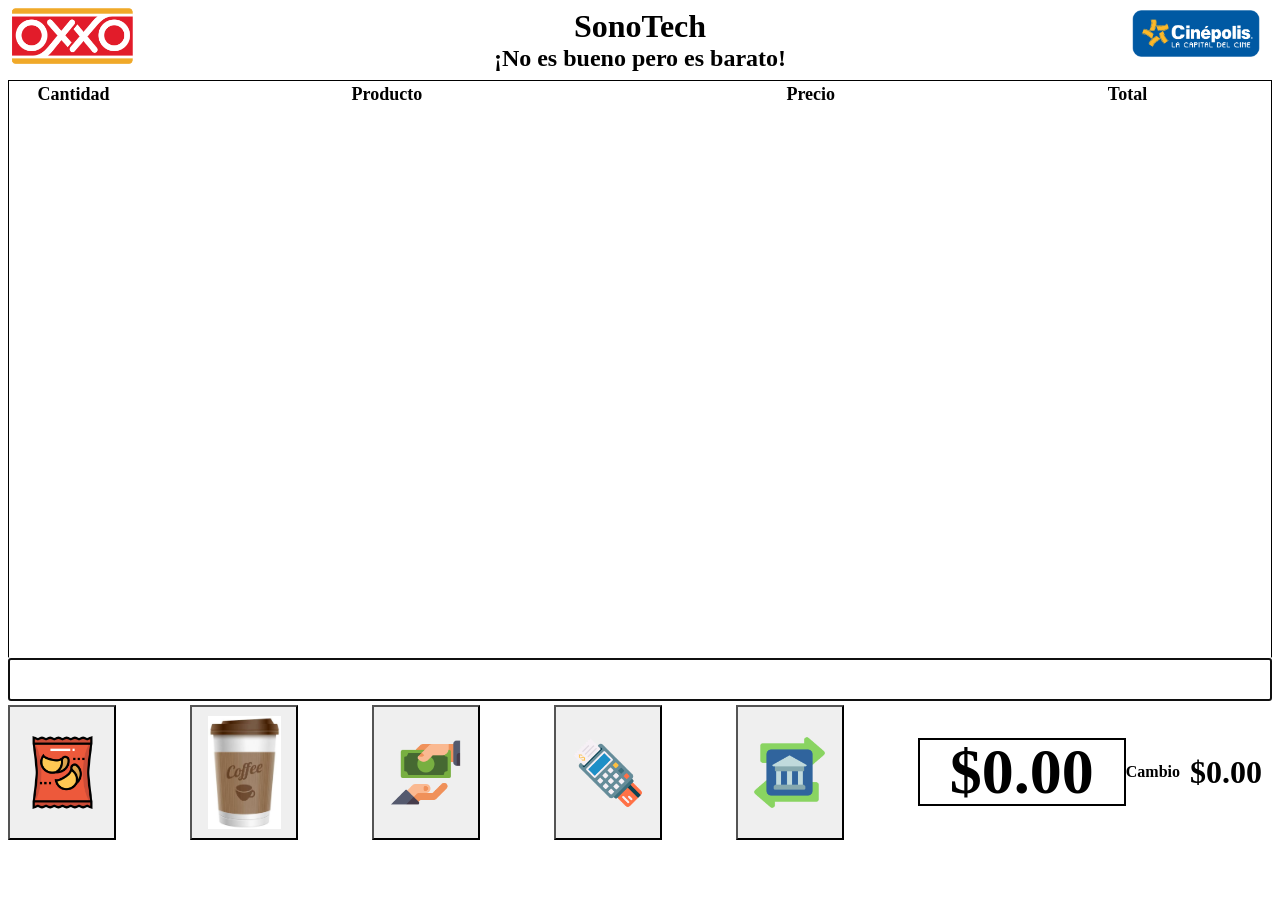
<file: index.html>
<!DOCTYPE html>
<html lang="en">

<head>
    <meta charset="UTF-8">
    <meta name="viewport" content="width=device-width, initial-scale=1.0">
    <title>PoS</title>
    <link rel="stylesheet" href="./css/styles.css">
    <script src="./js/productos.js"></script>
    <script src="./js/function.js"></script>
    <script src="./js/botones.js"></script>
</head>

<body>
    <!-- Imagen en la esquina superior izquierda -->
    <img src="./img/OXXO-Logo.png" class="logo">

    <!-- Imagen en la esquina superior derecha -->
    <img src="./img/cinepolis-logo.png" class="logoR">


    <!-- Titulo principal -->
    <div class="contenido">
        <div>
            <h1 class="titulo">
                SonoTech
            </h1>
            <h2 class="subtitulo">
                ¡No es bueno pero es barato!
            </h2>
        </div>
    </div>

    <!-- Área principal donde se muestran los productos -->
    <div class="contenedor">
        <table id="tableId">

            <tr>
                <th class="tituloCantidad">
                    Cantidad
                </th>
                <th>
                    Producto
                </th>
                <th>
                    Precio
                </th>
                <th>
                    Total
                </th>
            </tr>

            <tbody id="carrito"></tbody>

        </table>
    </div>

    <!-- Único INPUT de todo el sistema -->
    <input type="text" id="codigoProducto" class="cProd" value="" onkeydown="buscarProducto(event)" autofocus>



    <!-- Botones -->
    <div class="btn">

        <input type="button" id="btn1" class="boton">
        <input type="button" id="btn2" class="boton">
        <input type="button" id="btn3" class="boton">
        <input type="button" id="btn4" class="boton">
        <input type="button" id="btn5" class="boton">

        <div class="total">

            <h1 id="total">
                $0.00
            </h1>

        </div>

        <h4>Cambio</h4>
        <h4 id="mostrarCambio">
            $0.00
        </h4>



    </div>

    <div id="modalProductos" class="modal">

        <div class="modal-contenido">

            <span id="cerrar">&times;</span>

            <h2>Selecciona una papita</h2>

            <div class="opcionesPapitas">

                <div class="opcionPapita">
                    <img src="./img/adobada.png" class="papita" data-nombre="Sabritas" data-precio="18">
                    <h3>$18</h3>
                </div>

                <div class="opcionPapita">
                    <img src="./img/peanuts.png" class="papita" data-nombre="Doritos" data-precio="20">
                    <h3>$20</h3>
                </div>

                <div class="opcionPapita">
                    <img src="./img/churrumais.png" class="papita" data-nombre="Ruffles" data-precio="22">
                    <h3>$22</h3>
                </div>

            </div>

        </div>

    </div>

    <div id="modalCafe" class="modal">

        <div class="modal-contenido">

            <span id="cerrarBtn2">&times;</span>


            <h2>Selecciona una tamaño</h2>

            <div class="opcionesCafe">
                <img src="./img/cafe.png" class="tamanoCafe cafeChico" data-nombre="Café Chico" data-precio="34">
                <h3>$34.00</h3>
                <img src="./img/cafe.png" class="tamanoCafe cafeMediano" data-nombre="Café Mediano" data-precio="54">
                <h3>$54.00</h3>
                <img src="./img/cafe.png" class="tamanoCafe cafeGrande" data-nombre="Café Grande" data-precio="64">
                <h3>$64.00</h3>
            </div>

        </div>

    </div>
    <!-- Modal de depósitos -->
    <div id="modalDepositos" class="modal">

        <div class="modal-contenido">

            <span id="cerrarDepositos">&times;</span>

            <h2>Depósitos</h2>

            <label for="tarjeta1">Número de tarjeta</label>
            <input type="text" id="tarjeta1" placeholder="Ingresa el número de tarjeta" inputmode="numeric"
                autocomplete="off">

            <label for="tarjeta2">Confirmar número de tarjeta</label>
            <input type="text" id="tarjeta2" placeholder="Repite el número de tarjeta" inputmode="numeric"
                autocomplete="off">

            <button type="button" id="confirmarDeposito">
                Confirmar
            </button>

            <p id="mensajeDeposito"></p>

        </div>

    </div>

    <!-- Segundo modal: cantidad del depósito -->
    <div id="modalCantidad" class="modal">

        <div class="modal-contenido">

            <span id="cerrarCantidad">&times;</span>

            <h2>Cantidad del depósito</h2>

            <label for="montoDeposito">Monto a depositar</label>
            <input type="number" id="montoDeposito" placeholder="$0.00" min="0.01" step="0.01">

            <div class="resumenDeposito">
                <p>Depósito: <strong id="importeDeposito">$0.00</strong></p>
                <p>Comisión: <strong>$12.00</strong></p>
                <hr>
                <h3>
                    Total a pagar:
                    <span id="totalDeposito">$12.00</span>
                </h3>
            </div>

            <button type="button" id="confirmarCantidad">
                Confirmar depósito
            </button>

            <p id="mensajeCantidad"></p>

        </div>

    </div>



</body>

</html>
</file>
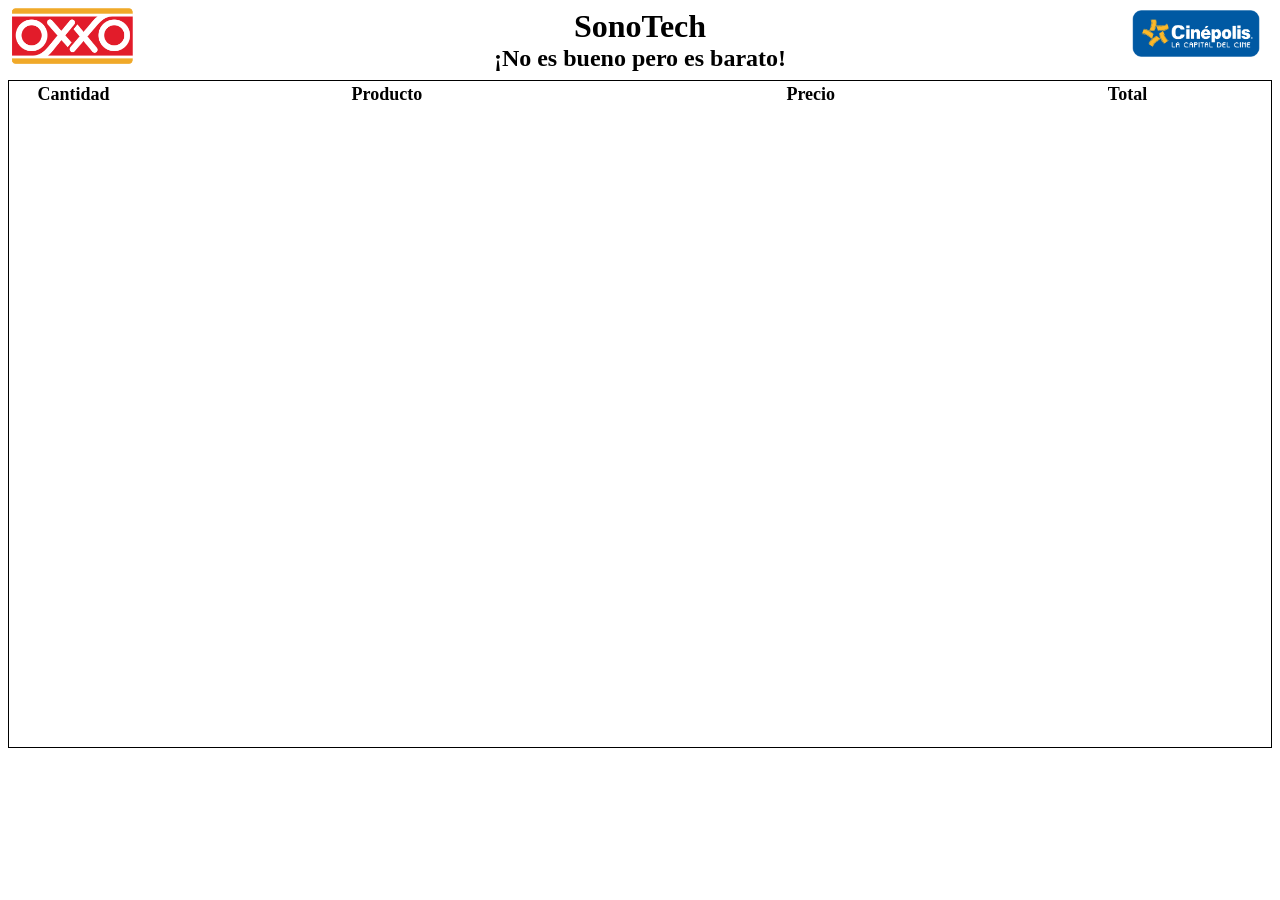
<file: pos/index.html>
<!DOCTYPE html>
<html lang="en">
<head>
    <meta charset="UTF-8">
    <meta name="viewport" content="width=device-width, initial-scale=1.0">
    <title>PoS</title>
    <link rel="stylesheet" href="./css/styles.css">

</head>
<body>
    <!-- Imagen en la esquina superior izquierda -->
    <img src="./img/OXXO-Logo.png" class="logo">

    <!-- Imagen en la esquina superior derecha -->
    <img src="./img/cinepolis-logo.png" class="logoR">
    

    <!-- Titulo principal -->
    <div class="contenido">
        <div>
            <h1 class="titulo">
                SonoTech
            </h1>
            <h2 class="subtitulo">
                ¡No es bueno pero es barato!
            </h2>
        </div>
    </div>

    <!-- Área principal donde se muestran los productos -->
     <div class="contenedor">
        <table id="tableId">

            <tr>
                <th class="tituloCantidad">
                    Cantidad
                </th>
                <th>
                    Producto
                </th>
                <th>
                    Precio
                </th>
                <th>
                    Total
                </th>
            </tr>

            <tbody id="carrito">
                
            </tbody>

        </table>
     </div>

</body>
</html>
</file>
<file: css/styles.css>
.logo {
    width: 10%;
    /* Ajusta el ancho del logotipo */
    max-width: 60%;
    /* Permite como maximo un ancho del 60% o como se desee ajsutar */
    height: auto;
    /* La altura se ajusta automaticamente para que se ajuste con el ancho que se proporciona */
    margin-right: 20px;
    /* Ajusta la separación del margen hacia la derecha */
    position: absolute;
    /* Hace que el componente no afecte la distancia de otros */
    top: 0;
    /* Evita la colisión con otros componentes */
}

.logoR {
    width: 10%;
    /* Ajusta el ancho del logotipo */
    max-width: 60%;
    /* Permite como maximo un ancho del 60% o como se desee ajsutar */
    height: auto;
    /* La altura se ajusta automaticamente para que se ajuste con el ancho que se proporciona */
    margin-left: 20px;
    /* Ajusta la separación del margen hacia la izquierda */
    position: absolute;
    /* Hace que el componente no afecte la distancia de otros */
    top: 10px;
    /* Evita la colisión con otros componentes */
    right: 20px;
    /* Ajusta la imagen hacia la esquina derecha */
}

.contenido {
    text-align: center;
    /* Ajusta el texto en el centro */
    align-items: center;
    /* Ajusta el componente en el centro */
    display: flex;
    /* Convierte el contenedor en un Flexbox para organizar los elementos hijos de manera flexible en una fila. */
    justify-content: space-around;
    /* Distribuye los elementos horizontalmente dejando espacio alrededor de cada uno de ellos. */
}

.titulo {
    margin: 0;
    /* Ajustamos la separación a 0 */
}

.subtitulo {
    margin: 0;
    /* Ajustamos la separación a 0 */
}

.contenedor {
    margin-top: 8px;
    /* Ajusta la separación del margen de arriba a abajo */
    font-size: x-large;
    /* Ajustamos el tamaño de la fuente */
    height: 120vh;
    /* Ajustamos la altura de la tabla */
    max-height: 64vh;
    /* Altura máxima de la tabla */
    overflow-y: auto;
    /* Muestra una barra de desplazamiento vertical únicamente cuando el contenido supera la altura del contenedor. */
    border: 1px solid #000000;
    /* Stroke de la tabla */
    background-color: #ffffff;
    /* Color de fondo de la tabla */
}

#tableId {
    max-height: 50%;
    /* Altura maxima de la tabla*/
    width: 100%;
    /* Ancho de la tabla */
    font-size: large;
    /* Tamaño de la fuente */
}

.tituloCantidad {
    width: 10%;
    /* Ancho del titulo */
}

#carrito {
    max-height: 10%;
    /* Altura máxima del carrito */
    width: 100%;
    /* Ancho del carrito */
    font-size: large;
    /* Tamaño de la fuente */
}

.cProd {
    font-size: xx-large;
    /* El tamaño de la fuente */
    width: calc(100% - 8px);
    /* con esta función el navegador calcula en tiempo real el tamaño para ajustarlo */
}

.btn {
    display: flex;
    /* Convierte el contenedor en un Flexbox para organizar los elementos hijos de manera flexible en una fila. */
    align-items: center;
    /* Ajusta el componente en el centro */
}

.boton {
    height: 15vh;
    /* Ajustamos el tamaño de los botones */
    width: 20dvh;
    /* Ajustamos el ancho de los botones */
    background-size: 70%;
    background-repeat: no-repeat;
    /* Evita que la imagen se repita. */
    background-position: center;
    /* Centra la imagen de fondo. */
    cursor: pointer;
    /* Muestra una mano al pasar el cursor. */
    padding: 10px;
    margin-right: 74px;
}

#btn1 {
    background-image: url(../img/botanas.png);
    /* Cargamos la url de la imagen que utilizaremos */
}

#btn2 {
    background-image: url(../img/cafe.png);
    /* Cargamos la url de la imagen que utilizaremos */
}

#btn3 {
    background-image: url(../img/pagoEfectivo.png);
    /* Cargamos la url de la imagen que utilizaremos */
}

#btn4 {
    background-image: url(../img/pagoTarjeta.png);
    /* Cargamos la url de la imagen que utilizaremos */
}

#btn5 {
    background-image: url(../img/transferencia.png);
    /* Cargamos la url de la imagen que utilizaremos */
}

.total {
    display: flex;
    /* Convierte el contenedor en un Flexbox para organizar los elementos hijos de manera flexible en una fila. */
    border: 2px solid #000000;
    /* borde de la columna que contiene la tabla del total */
    height: 5dvw;
    /* Ajustamos la altura del borde */
    width: 30%;
    /* Ajustamos el ancho del borde */
    margin-left: auto;
    /* Ajustamos la separación de la izquierda */
    font-size: xx-large;
    /* Ajustamos tamaño de la fuente */
    align-items: center;
    /* Alineamos los items al centro */
    justify-content: center;
    /* Centramos los elementos horizontalmente. */
}

#pagoCliente {
    display: block;
    margin: 10px auto 0;
}

#mostrarCambio {
    font-size: 32px;
    font-weight: bold;
    padding: 10px;
    text-align: center;
    border-radius: 8px;
}

h4 {
    text-align: center;
}

.modal {
    display: none;
    position: fixed;
    top: 0;
    left: 0;
    width: 100%;
    height: 100%;
    background: rgba(0, 0, 0, .5);
}

.modal-contenido {
    background: white;
    width: 400px;
    margin: 15% auto;
    padding: 20px;
}

.papita {
    width: 100px;
    cursor: pointer;
}

#cerrar {
    cursor: pointer;
}

.modal {
    display: none;
    position: fixed;
    top: 0;
    left: 0;

    width: 100%;
    height: 100%;

    background: rgba(0,0,0,0.5);

    justify-content: center;
    align-items: center;
}



.modal-contenido {

    background: white;

    width: 450px;
    padding: 25px;

    border-radius: 10px;

    text-align: center;

}


.productos {

    display: flex;
    justify-content: center;
    gap: 20px;

}


.papita {

    width: 120px;
    height: 120px;

    object-fit: contain;

    cursor: pointer;

}


.papita:hover {

    transform: scale(1.1);

}

.opcionesPapitas {
    display: flex;
    justify-content: center;
    align-items: center;
    gap: 20px;
    flex-wrap: wrap;   /* si el modal es angosto, pasan a otra línea */
}

.opcionesPapitas {
    display: flex;
    justify-content: center;
    align-items: flex-end;     /* alinea las bases de las bolsas */
    gap: 30px;
    flex-wrap: wrap;
}

.opcionPapita {
    display: flex;
    flex-direction: column;    /* imagen arriba, precio abajo */
    align-items: center;
}

.opcionPapita h3 {
    margin: 10px 0 0;
}


#cerrar {

    float: right;

    cursor: pointer;

    font-size: 25px;

}

.tamanoCafe {

    object-fit: contain;
    cursor: pointer;
    transition: transform 0.2s;

}

.tamanoCafe:hover {

    transform: scale(1.1);

}

/* Café chico */
.cafeChico {

    width: 80px;
    height: 80px;

}

/* Café mediano */
.cafeMediano {

    width: 120px;
    height: 120px;

}

/* Café grande */
.cafeGrande {

    width: 160px;
    height: 160px;

}

.opcionesCafe {
    display: grid;
    grid-auto-flow: column;      /* llena por columnas: imagen arriba, precio abajo */
    grid-template-rows: auto auto;
    justify-content: center;
    align-items: end;            /* alinea las bases de los vasos */
    justify-items: center;
    column-gap: 20px;
}

.opcionesCafe h3 {
    margin: 10px 0 0;
}


#cerrarBtn2 {

    float: right;

    cursor: pointer;

    font-size: 25px;

}

/* Fondo del modal */
.modal {

    display: none;

    position: fixed;

    z-index: 1000;

    left: 0;
    top: 0;

    width: 100%;
    height: 100%;

    background-color: rgba(0,0,0,0.5);

}


/* Caja del modal */
.contenidoModal {

    background-color: white;

    width: 350px;

    padding: 25px;

    border-radius: 10px;

    position: absolute;

    top: 50%;
    left: 50%;

    transform: translate(-50%, -50%);

    text-align: center;

}


/* Titulo */
.contenidoModal h3 {

    margin-bottom: 20px;

}


/* Inputs */
.contenidoModal input {

    width: 90%;

    padding: 10px;

    margin: 8px 0 15px;

    border-radius: 5px;

    border: 1px solid #ccc;

    font-size: 16px;

}


/* Labels */
.contenidoModal label {

    display: block;

    text-align: left;

    margin-left: 5%;

    font-size: 14px;

}


/* Contenedor botones */
.botonesModal {

    display: flex;

    justify-content: center;

    gap: 10px;

    margin-top: 15px;

}


/* Botones */
.botonesModal button {

    padding: 10px 20px;

    border: none;

    border-radius: 5px;

    cursor: pointer;

}

#carrito td,
#carrito th {
    text-align: center;
    vertical-align: middle;
}

/* FONDO DEL MODAL */
.modal {

    display: none;

    position: fixed;

    z-index: 1000;

    left: 0;

    top: 0;

    width: 100%;

    height: 100%;

    background-color: rgba(0,0,0,0.5);

}



/* CAJA DEL MODAL */

.modal-contenido {

    background-color: white;

    width: 350px;

    margin: 10% auto;

    padding: 25px;

    border-radius: 15px;

    box-shadow: 0px 5px 20px rgba(0,0,0,0.3);

    text-align: center;

}



/* TITULO */

.modal-contenido h2{

    margin-bottom: 20px;

    color: #333;

}



/* INPUTS */

.modal-contenido input{

    width: 90%;

    padding: 12px;

    margin: 8px;

    border-radius: 8px;

    border: 1px solid #ccc;

    font-size: 16px;

}



/* BOTON CONFIRMAR */

#confirmarTransferenciaT{

    background-color: #198754;

    color:white;

    border:none;

    padding:12px 20px;

    border-radius:8px;

    cursor:pointer;

    margin-top:15px;

    font-size:16px;

}


#confirmarTransferenciaT:hover{

    background-color:#157347;

}



/* CERRAR */

.cerrar{

    float:right;

    font-size:28px;

    cursor:pointer;

    color:#555;

}


.cerrar:hover{

    color:red;

}
</file>
<file: pos/css/styles.css>
.logo {
    width: 10%; /* Ajusta el ancho del logotipo */ 
    max-width: 60%; /* Permite como maximo un ancho del 60% o como se desee ajsutar */
    height: auto; /* La altura se ajusta automaticamente para que se ajuste con el ancho que se proporciona */
    margin-right: 20px; /* Ajusta la separación del margen hacia la derecha */
    position: absolute; /* Hace que el componente no afecte la distancia de otros */
    top: 0; /* Evita la colisión con otros componentes */
}

.logoR {
    width: 10%; /* Ajusta el ancho del logotipo */ 
    max-width: 60%; /* Permite como maximo un ancho del 60% o como se desee ajsutar */
    height: auto; /* La altura se ajusta automaticamente para que se ajuste con el ancho que se proporciona */
    margin-left: 20px; /* Ajusta la separación del margen hacia la izquierda */
    position: absolute; /* Hace que el componente no afecte la distancia de otros */
    top: 10px; /* Evita la colisión con otros componentes */
    right: 20px; /* Ajusta la imagen hacia la esquina derecha */
}
.contenido {
    text-align: center; /* Ajusta el texto en el centro */
    align-items: center; /* Ajusta el componente en el centro */
    display: flex; /* Convierte el contenedor en un Flexbox para organizar los elementos hijos de manera flexible en una fila. */
    justify-content: space-around; /* Distribuye los elementos horizontalmente dejando espacio alrededor de cada uno de ellos. */
}

.titulo {
    margin: 0; /* Ajustamos la separación a 0 */
}

.subtitulo {
    margin: 0; /* Ajustamos la separación a 0 */
}

.contenedor {
    margin-top: 8px; /* Ajusta la separación del margen de arriba a abajo */
    font-size: x-large; /* Ajustamos el tamaño de la fuente */
    height: 120vh; /* Ajustamos la altura de la tabla */
    max-height: 74vh; /* Altura máxima de la tabla */
    overflow-y: auto; /* Muestra una barra de desplazamiento vertical únicamente cuando el contenido supera la altura del contenedor. */
    border: 1px solid #000000; /* Stroke de la tabla */
    background-color: #ffffff;  /* Color de fondo de la tabla */
}

#tableId {
    max-height: 50%; /* Altura maxima de la tabla*/
    width: 100%; /* Ancho de la tabla */
    font-size: large; /* Tamaño de la fuente */
}

.tituloCantidad {
    width: 10%; /* Ancho del titulo */
}

#carrito {
    max-height: 10%; /* Altura máxima del carrito */
    width: 100%; /* Ancho del carrito */
    font-size: large; /* Tamaño de la fuente */
}
</file>
